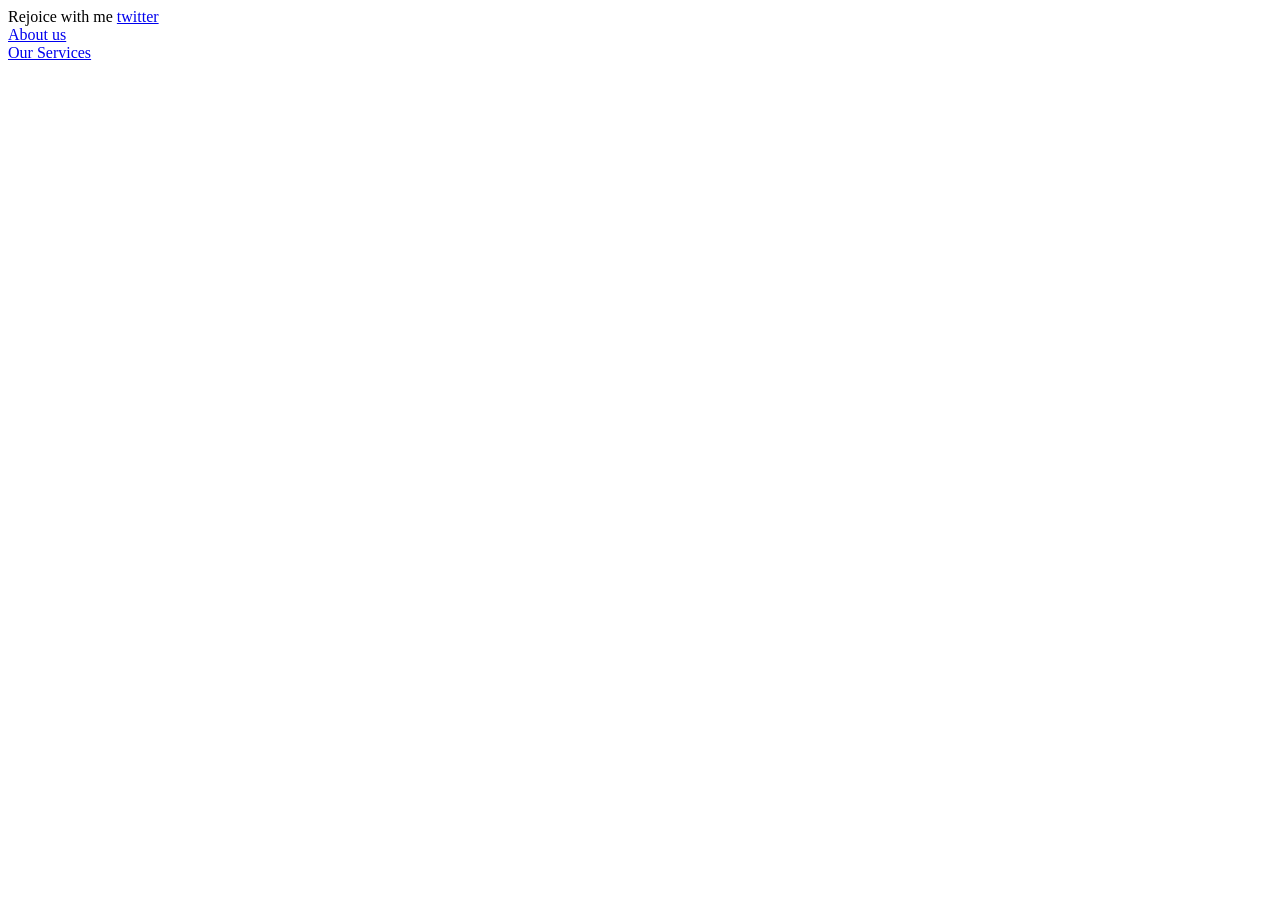
<file: HTML MARCH/index.html>
<!DOCTYPE HTML>
<html>
    <title>
        <head>My fisrt plp web page</head>
    </title>
    <body>
        Rejoice with me
        <a href="www.twitter.com">twitter</a>
        <nav>
        <div>
            <a href="About">About us</a>
        </div>
        <div>
            <a href="Services">Our Services</a>
        </div>
        </nav>
    </body>
</html>
</file>
